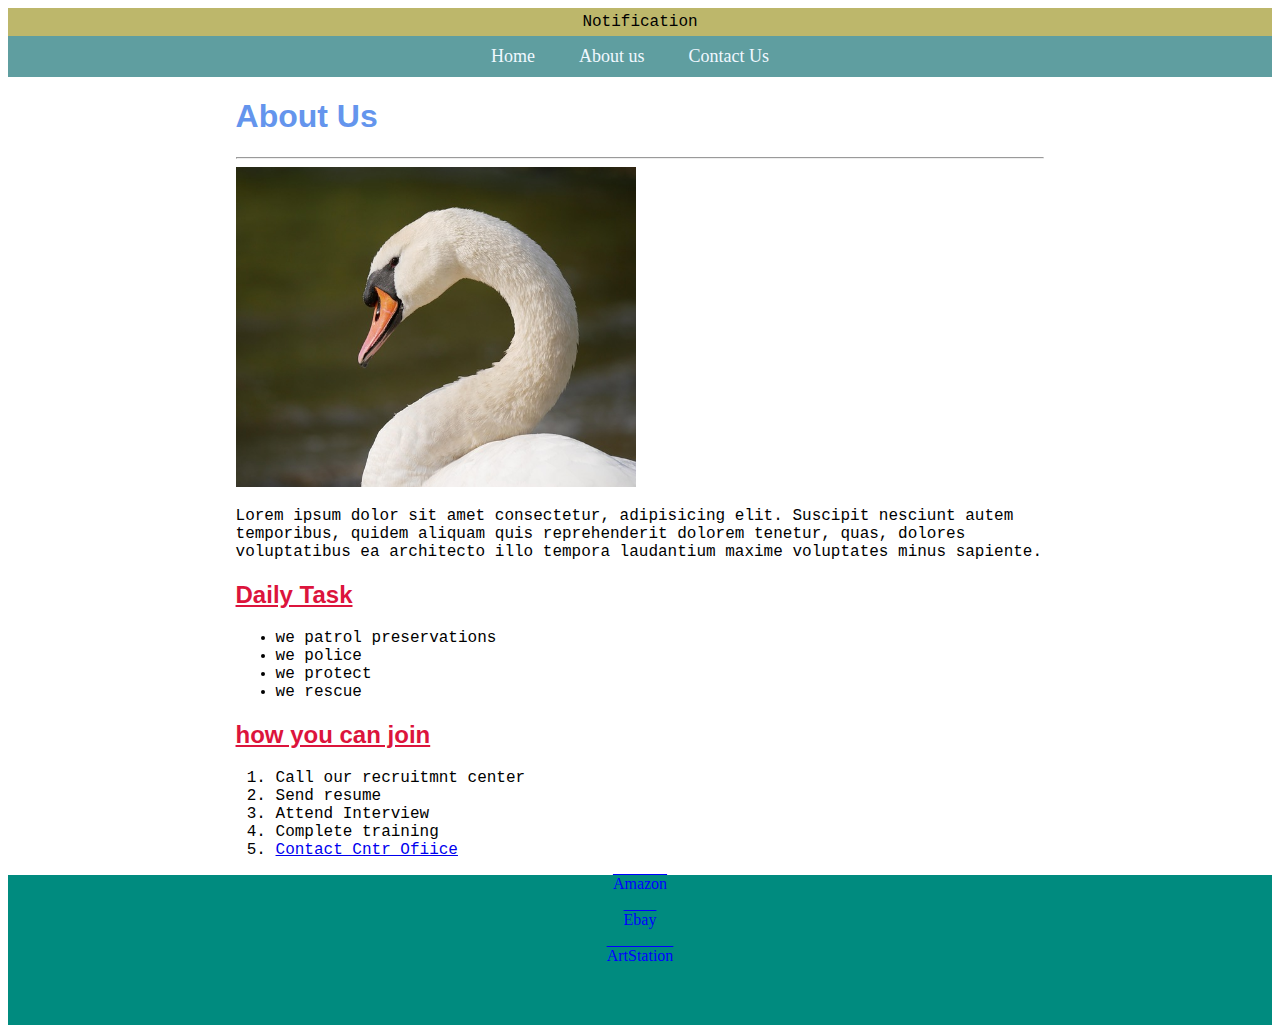
<file: about_us.html>
<!DOCTYPE html>
<html lang="en">
<head>
    <meta charset="UTF-8">
    <meta name="viewport" content="width=device-width, initial-scale=1.0">
    <title>Document</title>
    <link rel="stylesheet" href="style sheet/site.css">
</head>
<body>
    <head>
        <div id="banner">
            <p>Notification</p>
        </div>
        <nav>
        <!--navigation bar-->
            <a href="index.html">Home</a>
            <a href="about_us.html">About us</a>
            <a href="contact_us.html">Contact Us</a>
        </nav>
    </head>

    <main>
        <article>
            <h1>About Us</h1>
            <hr/>
            <img src="images/swan.jpg" alt="swan image" height="320" width="400">
            <p>Lorem ipsum dolor sit amet consectetur, adipisicing elit. Suscipit nesciunt autem temporibus, quidem aliquam quis reprehenderit dolorem tenetur, quas, dolores voluptatibus ea architecto illo tempora laudantium maxime voluptates minus sapiente.</p>
        </article>
        
        <article>
        <!--list-->
            <h2>Daily Task</h2>
            <ul>
                <li>we patrol preservations</li>
                <li>we police</li>
                <li>we protect</li>
                <li>we rescue</li>
            </ul>
        </article>

        <article>
        <!--list-->
            <h2>how you can join</h2>
            <ol>
                <li>Call our recruitmnt center</li>
                <li>Send resume</li>
                <li>Attend Interview</li>
                <li>Complete training</li>
                <li>
                    <a href="contact_us.html">Contact Cntr Ofiice</a>
                </li>
        </article>
        
       
        </ol>
    </main>
    
    <footer>
        <!-- embedded links -->
            <a href="http://www.Amazon.com" target="_blank">Amazon</a>
            <br>
            <br>
            <a href="http://www.ebay.com" target="_blank">Ebay</a>
            <br>
            <br>
            <a href="https://www.artstation.com/akein_bantin" target="blank">ArtStation</a>
    </footer>

</body>
</html>
</file>
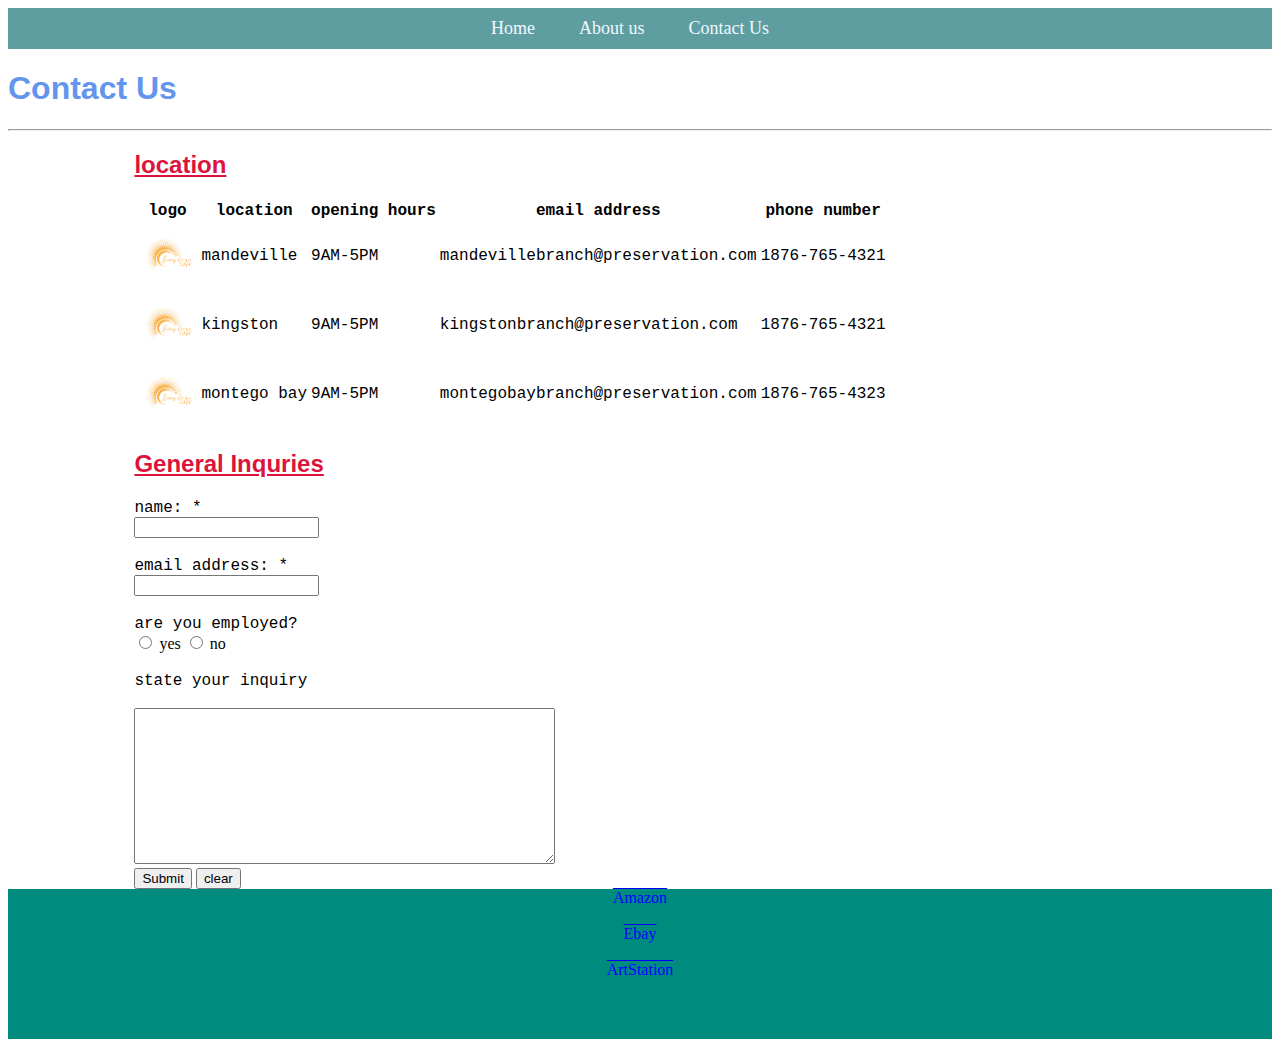
<file: contact_us.html>
<!DOCTYPE html>
<html lang="en">
<head>
    <meta charset="UTF-8">
    <meta name="viewport" content="width=device-width, initial-scale=1.0">

    <title >cantact us</title>
    <link rel="stylesheet" href="style sheet/site.css">
</head>
<body>
    <nav>
        <a href="index.html">Home</a>
        <a href="about_us.html">About us</a>
        <a href="contact_us.html">Contact Us</a>
    </nav>
    
    
    <h1 >Contact Us</h1> 
    <hr>
    <article>
        <!--tables-->
        <h2>location</h2>
        <table>
            <tr>
                <th>logo</th>
                <th>location</th>
                <th>opening hours</th>
                <th>email address</th>
                <th>phone number</th>
            </tr>
            <tr>
                <td>
                    <img class= logo src="images/Sunny corner Cafe logo.png" alt="logo 1">
                </td>
                <td>mandeville</td>
                <td>9AM-5PM</td>
                <td>mandevillebranch@preservation.com</td>
                <td>1876-765-4321</td>
            </tr>
            <tr>
                <td>
                    <img class= logo src="images/Sunny corner Cafe logo.png" alt="logo 2">
                </td>
                <td>kingston</td>
                <td>9AM-5PM</td>
                <td>kingstonbranch@preservation.com</td>
                <td>1876-765-4321</td>
            </tr>
            <tr>
                <td>
                    <img class= logo src="images/Sunny corner Cafe logo.png" alt="logo 3">
                </td>
                <td>montego bay</td>
                <td>9AM-5PM</td>
                <td>montegobaybranch@preservation.com</td>
                <td>1876-765-4323</td>
            </tr>
        </table>
    </article>
    
    <article id=" inquiry">
        <h2>General Inquries</h2>
    <!--this sections for the inqury form-->
        <form action="confirmation.html">
            <label for="fullname">name: *</label><br>
            <input required type="text" id="fullname" name="fullname">
            <br>
            <br>
            <label for="email">email address: *</label><br>
            <input required type="email" id="email" name="emailaddress">
            <br>
            <br>
            <label for="">are you employed?</label><br>
            <input type="radio" value="Y" name="employed"> yes
            <input type="radio" value="n" name="employed"> no
            <br>
            <br>
            <label for="inquiry">state your inquiry</label>
            <br>
            <br>
            <textarea name="inquiry" id="inquiry" cols="50" rows="10" maxlength="150"></textarea>
            <br>
            <input type="submit"/>
            <button type="button">clear</button>
        </form>
    </article>

    <footer>
        <!-- embedded links -->
        <a href="http://www.Amazon.com" target="_blank">Amazon</a>
        <br>
        <br>
        <a href="http://www.ebay.com" target="_blank">Ebay</a>
        <br>
        <br>
        <a href="https://www.artstation.com/akein_bantin" target="blank">ArtStation</a>
    </footer>
    
</body>
</html>
</file>
<file: style sheet/site.css>
h1{
    color:cornflowerblue;
}
h2{
    color: crimson;
    text-decoration: underline;
}
h1, h2, h3, h4, h5, h6{
    font-family: 'Franklin Gothic Medium', 'Arial Narrow', Arial, sans-serif;
}
p, li{
    font-family: 'Courier New', Courier, monospace;
}
label{
    font-family: 'Courier New', Courier, monospace;
}
table{
    font-family: 'Courier New', Courier, monospace;
}

#banner{
    background-color: darkkhaki;
    padding-bottom: 5px;
    padding-top: 5px;
    text-align: center;
}

#banner p{
    margin: 0;
}

#nav, nav{
    background-color: cadetblue;
    text-align: center;
    padding: 10px;
}
#nav a, nav a{
    color: aliceblue;
    text-decoration:none;
    font-size: large;
    margin-right: 20px;
    padding: 10px;
}

#nav a:hover{
    background-color: aquamarine;
    color: black;
}

nav a:hover{
    background-color: aquamarine;
    color: black;
}
#footer, footer{
    background-color: rgb(0, 139, 127);
    min-height: 150px;
    text-align: center;
}
#footer a, footer a{
    color: blue;
    text-decoration: overline;
}

#main, main, article{
    width: 80%;
    margin: 0 auto;
}

#mainC{
    text-align: center;
}

article{
    margin-bottom: auto 50px;
    
}
.logo{
    height: 60px;
    width: 60px;
}
.Dtext{
    font-size: larger;
    font-weight: bold;
    font-family: Georgia, 'Times New Roman', Times, serif;
}
.weirdcolor{
    color: darkmagenta;
}
</file>
